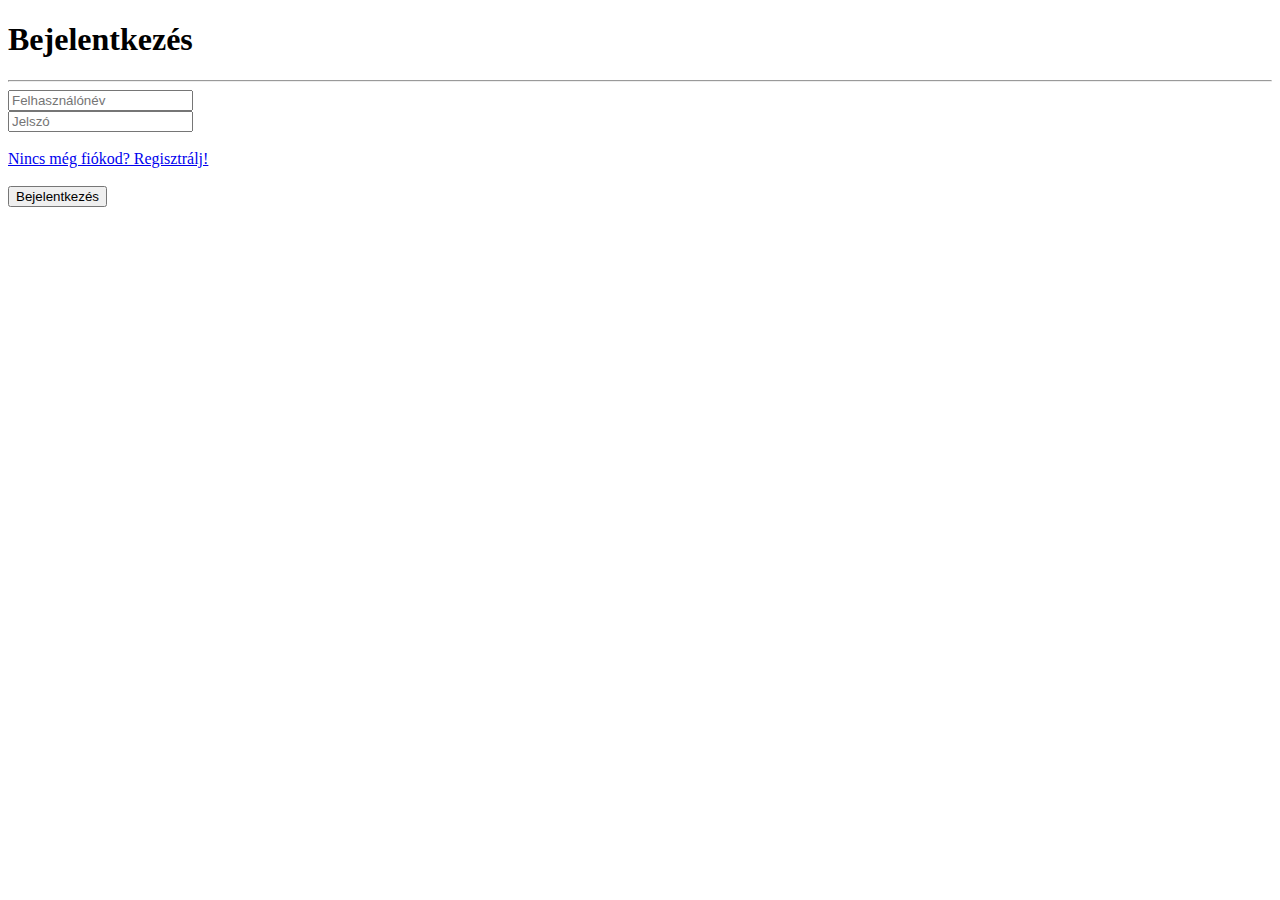
<file: index.html>
<!DOCTYPE html>
<html lang='hu'>
<head>
    <meta charset='UTF-8'>
    <meta name='viewport' content='width=device-width, initial-scale=1.0'>
    <title>Login</title>
</head>
<body>
    <form>
        <h1>Bejelentkezés</h1><hr>
        <input type="text" placeholder='Felhasználónév'><br>
        <input type="password" placeholder="Jelszó"><br><br>
        <a href="regisztracio.html">Nincs még fiókod? Regisztrálj!</a><br><br>
        <button>Bejelentkezés</button>
    </form>
</body>
</html>
</file>
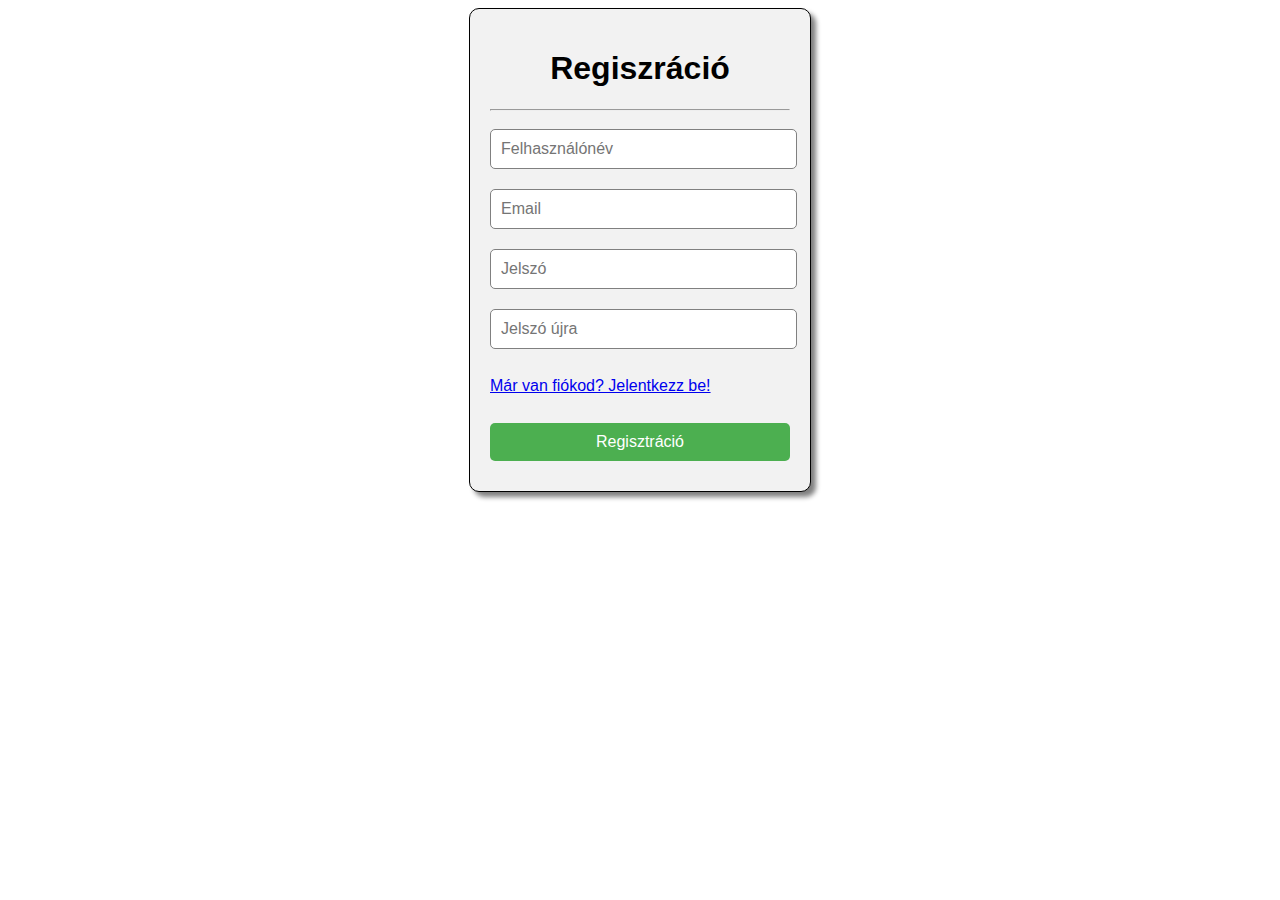
<file: regisztracio.html>
<!DOCTYPE html>
<html lang='hu'>
<head>
    <meta charset='UTF-8'>
    <meta name='viewport' content='width=device-width, initial-scale=1.0'>
    <link rel='stylesheet' type='text/css' href='style.css'>
    <title>Login</title>
</head>
<body>
    <form>
        <h1>Regiszráció</h1><hr>
        <input type="text" placeholder='Felhasználónév'><br>
        <input type="email" placeholder='Email'><br>
        <input type="password" placeholder="Jelszó"><br>
        <input type="password" placeholder="Jelszó újra"><br><br>
        <a href="index.html">Már van fiókod? Jelentkezz be!</a><br><br>
        <button>Regisztráció</button>
    </form>
</body>
</html>
</file>
<file: style.css>
h1{
    text-align: center;

}
form{
    width: 300px;
    margin: auto;
    border: 1px solid black;
    padding: 20px;
    box-shadow: 5px 5px 5px grey;
    border-radius: 10px;
    font-family: Arial, Helvetica, sans-serif;
    background-color: #f2f2f2;
}
input{
    width: 95%;
    padding: 10px;
    margin: 10px 0;
    border: 1px solid grey;
    border-radius: 5px;
    font-size: 16px;
}
button{
    width: 100%;
    padding: 10px;
    margin: 10px 0;
    border: none;
    border-radius: 5px;
    background-color: #4CAF50;
    color: white;
    font-size: 16px;
    cursor: pointer;
}
</file>
